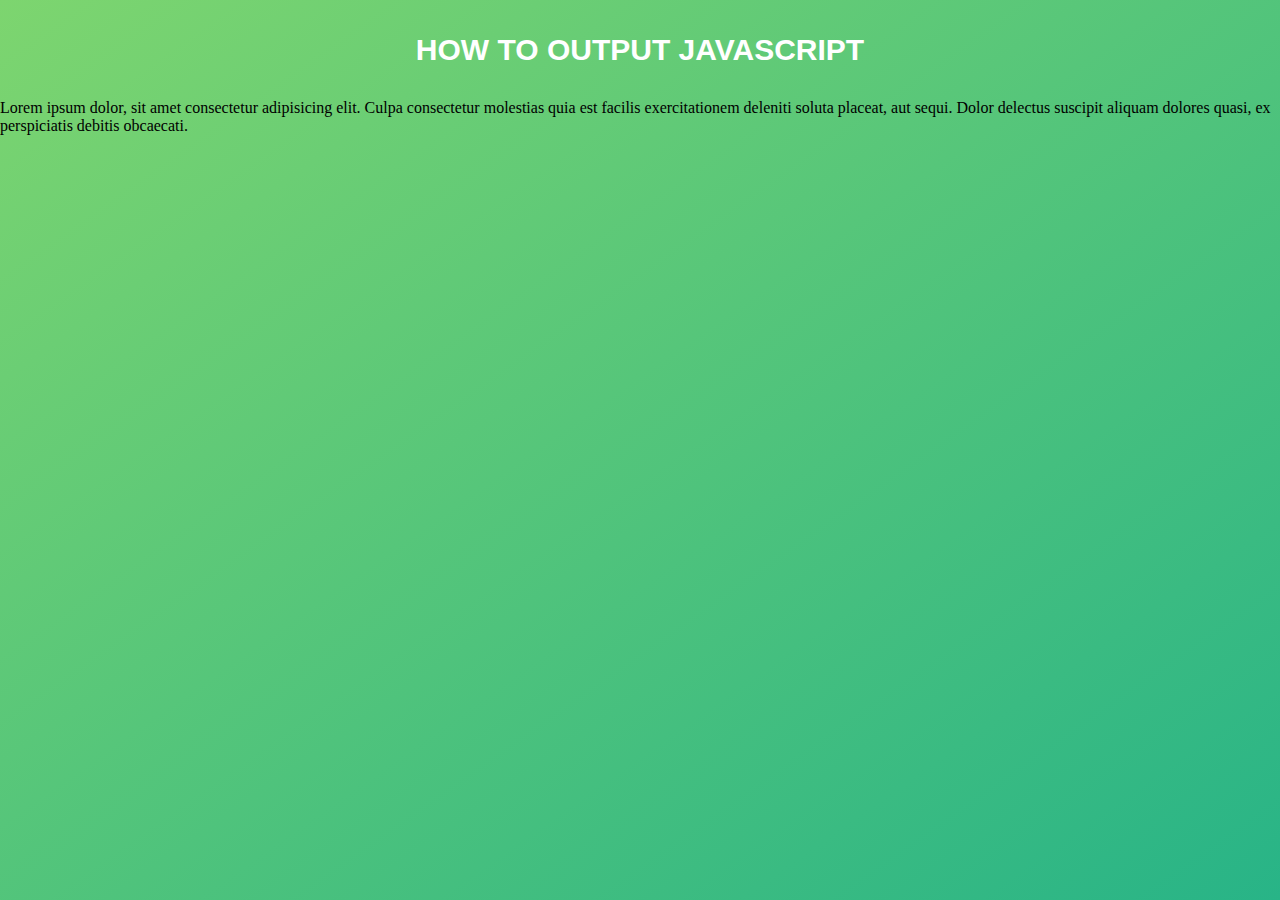
<file: index.html>
<!DOCTYPE html>
<html lang="en">

<head>
    <meta charset="UTF-8">
    <meta name="viewport" content="width=device-width, initial-scale=1.0">
    <link rel="stylesheet" href="/style.css">
    <script src="index.js" defer></script>

    <title>the beginning of JS</title>
</head>

<body>

    <h1>HOW TO OUTPUT JAVASCRIPT</h1>

    <p id="update">Lorem ipsum dolor, sit amet consectetur adipisicing elit. Culpa consectetur molestias quia est
        facilis exercitationem deleniti soluta placeat, aut sequi. Dolor delectus suscipit aliquam dolores quasi, ex
        perspiciatis debitis obcaecati.
    </p>
</body>

</html>
</file>
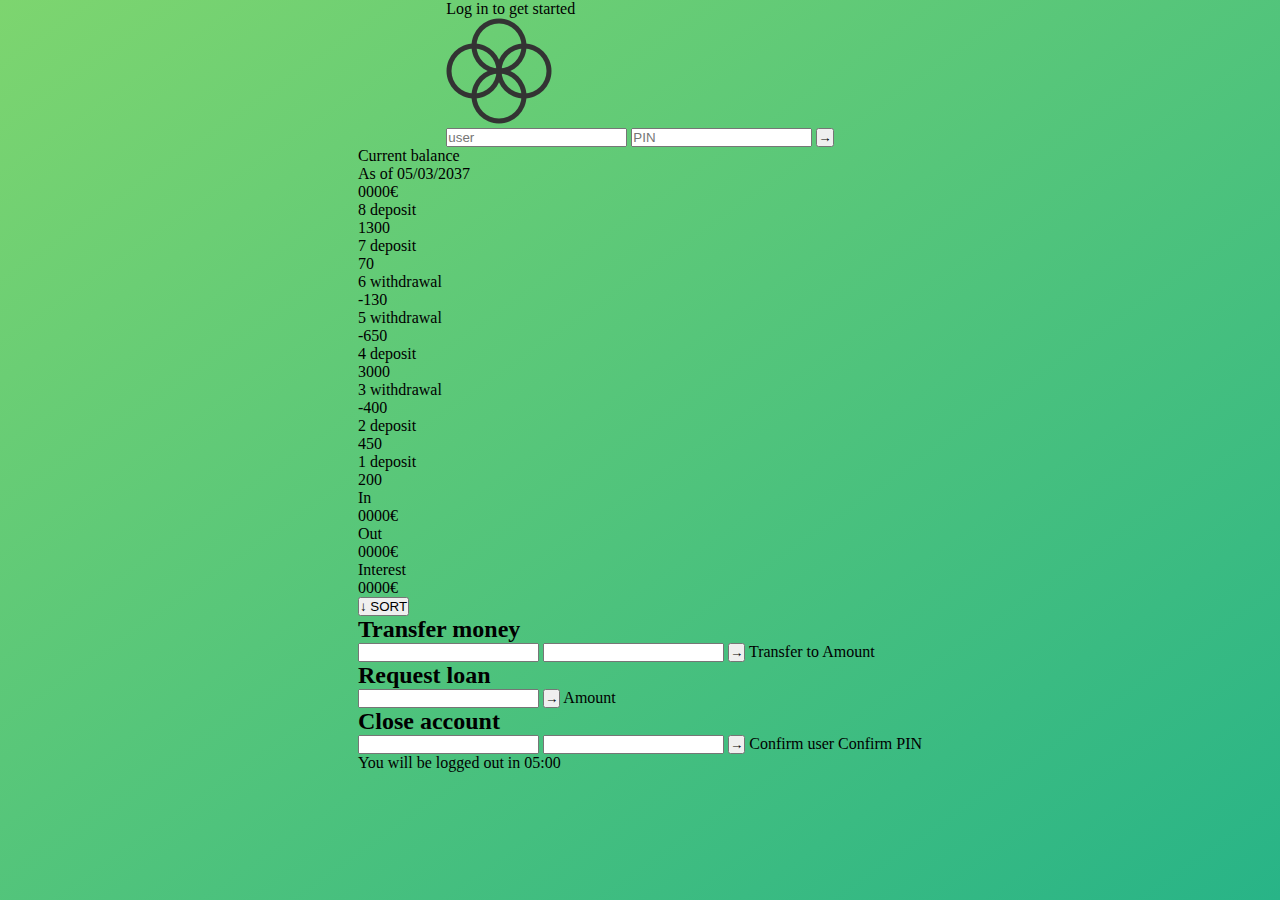
<file: Working with Arrays (PROJECT)/index.html>
<!DOCTYPE html>
<html lang="en">

<head>
    <meta charset="UTF-8">
    <meta name="viewport" content="width=device-width, initial-scale=1.0">
    <meta http-equiv="X-UA-Compatible" content="ie=edge" />
    <link rel="shortcut icon" type="image/png" href="/icon.png">
    <link rel="stylesheet" href="/style.css">
    <title>Bankist.netlify.app</title>
</head>

<body>
    <!-- TOP NAVIGATION -->
    <nav>
        <p class="welcome">Log in to get started</p>
        <img src="logo.png" alt="Logo" class="logo" />
        <form class="login">
            <input type="text" placeholder="user" class="login__input login__input--user" />
            <!-- In practice, use type="password" -->
            <input type="text" placeholder="PIN" maxlength="4" class="login__input login__input--pin" />
            <button class="login__btn">&rarr;</button>
        </form>
    </nav>

    <main class="app">
        <!-- BALANCE -->
        <div class="balance">
            <div>
                <p class="balance__label">Current balance</p>
                <p class="balance__date">
                    As of <span class="date">05/03/2037</span>
                </p>
            </div>
            <p class="balance__value">0000€</p>
        </div>

        <!-- MOVEMENTS -->
        <div class="movements">
            <div class="movements__row">
                <div class="movements__type movements__type--deposit">2 deposit</div>
                <div class="movements__date">3 days ago</div>
                <div class="movements__value">4 000€</div>
            </div>
            <div class="movements__row">
                <div class="movements__type movements__type--withdrawal">
                    1 withdrawal
                </div>
                <div class="movements__date">24/01/2037</div>
                <div class="movements__value">-378€</div>
            </div>
        </div>

        <!-- SUMMARY -->
        <div class="summary">
            <p class="summary__label">In</p>
            <p class="summary__value summary__value--in">0000€</p>
            <p class="summary__label">Out</p>
            <p class="summary__value summary__value--out">0000€</p>
            <p class="summary__label">Interest</p>
            <p class="summary__value summary__value--interest">0000€</p>
            <button class="btn--sort">&downarrow; SORT</button>
        </div>

        <!-- OPERATION: TRANSFERS -->
        <div class="operation operation--transfer">
            <h2>Transfer money</h2>
            <form class="form form--transfer">
                <input type="text" class="form__input form__input--to" />
                <input type="number" class="form__input form__input--amount" />
                <button class="form__btn form__btn--transfer">&rarr;</button>
                <label class="form__label">Transfer to</label>
                <label class="form__label">Amount</label>
            </form>
        </div>

        <!-- OPERATION: LOAN -->
        <div class="operation operation--loan">
            <h2>Request loan</h2>
            <form class="form form--loan">
                <input type="number" class="form__input form__input--loan-amount" />
                <button class="form__btn form__btn--loan">&rarr;</button>
                <label class="form__label form__label--loan">Amount</label>
            </form>
        </div>

        <!-- OPERATION: CLOSE -->
        <div class="operation operation--close">
            <h2>Close account</h2>
            <form class="form form--close">
                <input type="text" class="form__input form__input--user" />
                <input type="password" maxlength="6" class="form__input form__input--pin" />
                <button class="form__btn form__btn--close">&rarr;</button>
                <label class="form__label">Confirm user</label>
                <label class="form__label">Confirm PIN</label>
            </form>
        </div>

        <!-- LOGOUT TIMER -->
        <p class="logout-timer">
            You will be logged out in <span class="timer">05:00</span>
        </p>
    </main>

    <!-- <footer>
      &copy; by Jonas Schmedtmann. Don't claim as your own :)
    </footer> -->

    <script src="script.js"></script>
</body>

</html>
</file>
<file: style.css>
* {
  margin: 0;
  padding: 0;
  box-sizing: border-box;
}

body {
  min-width: 100%;
  height: 100vh;
  display: flex;
  flex-flow: column;
  align-items: center;
  background: linear-gradient(to top left, #28b487, #7dd56f);
  background-repeat: no-repeat;
}

h1 {
  font-family: sans-serif;
  font-size: 30px;
  line-height: 1.3;
  width: 90%;
  padding: 30px;
  text-align: center;
  color: #fff;
}
</file>
